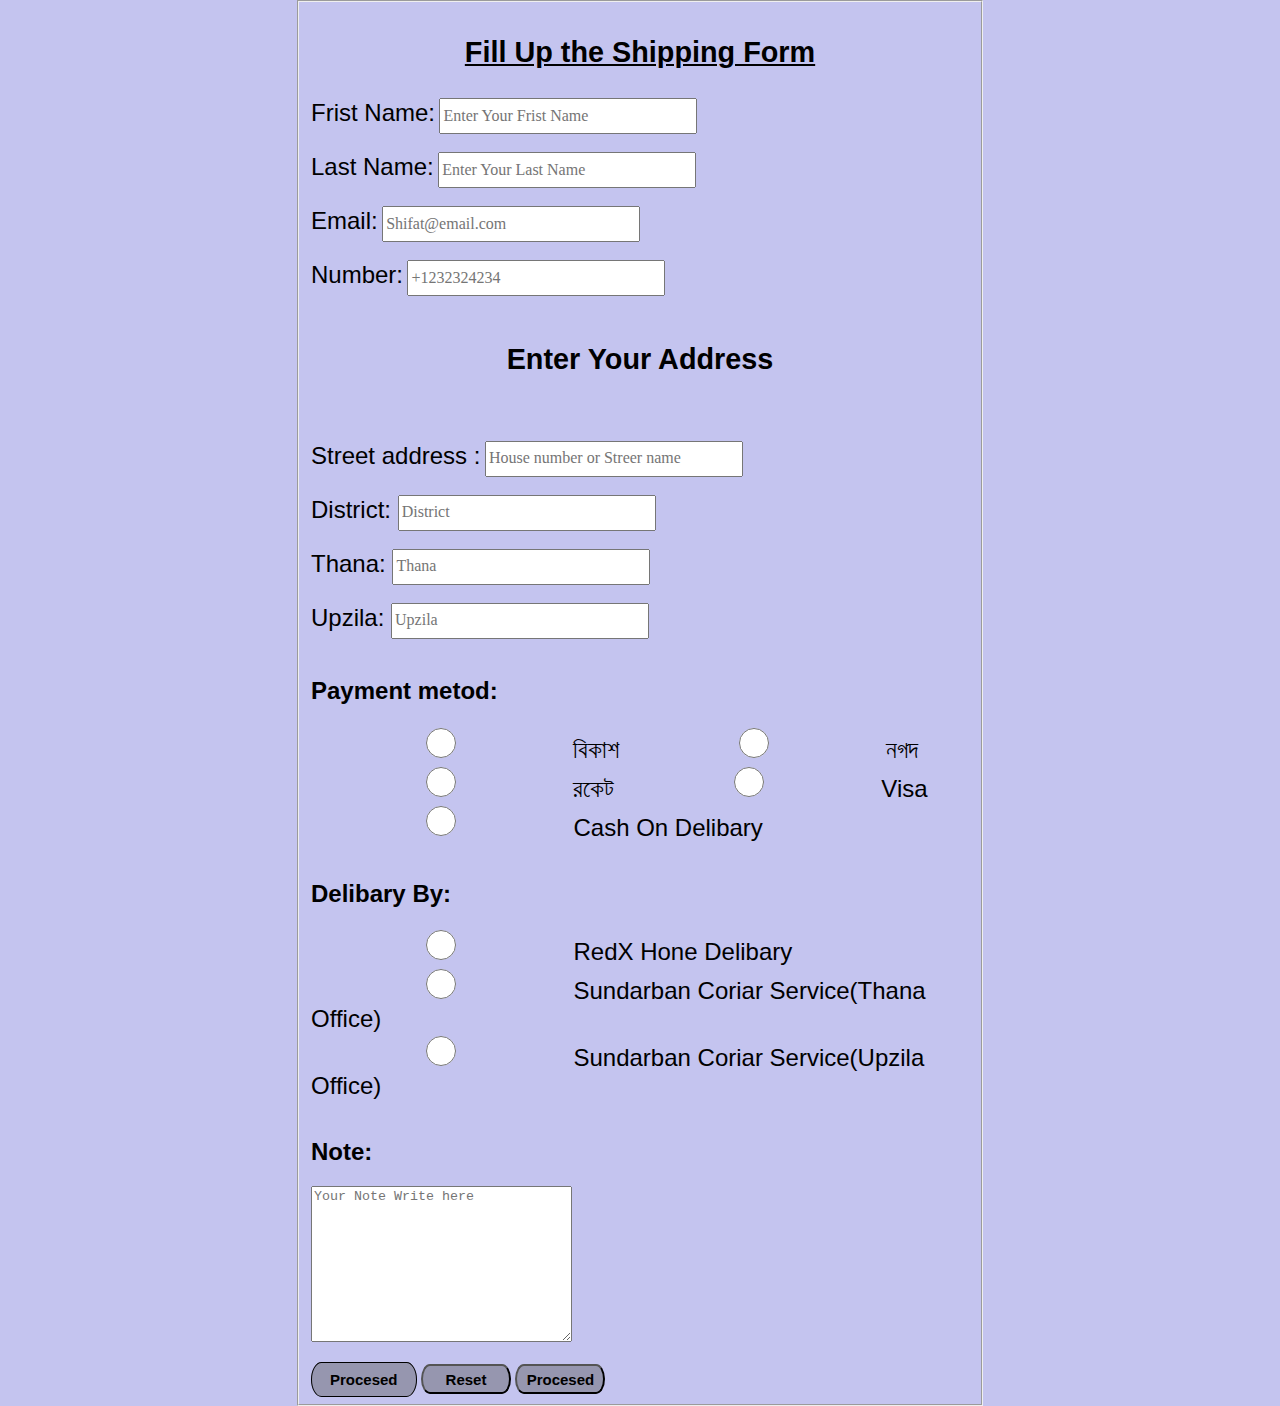
<file: e-commerce cart.html>
<!DOCTYPE html>
<html lang="en">
<head>
    <meta charset="UTF-8">
    <link rel="stylesheet" href="cart.css">
    <meta http-equiv="X-UA-Compatible" content="IE=edge">
    <meta name="viewport" content="width=device-width, initial-scale=1.0">
    <title>Cart</title>
</head>
<body>
    <form action="#" mated="post">
    <fieldset>
        <u><h3 style="text-align: center;">Fill Up the Shipping Form</h3></u>
        <label for="user"> Frist Name:</label>
        <input type="text" id="user" name="name" placeholder="Enter Your Frist Name" required ><br><br>
     <label for="user1">Last Name:</label>
     <input type="name" name="user1" id="user1" placeholder="Enter Your Last Name">
     <br><br>

        <label for="email">Email:</label>
        <input type="Email" name="email" id="email" placeholder="Shifat@email.com" required>
        <br><br>
        <label for="Number">Number:</label>
        <input type=" email" id="Number" name="Number" placeholder="+1232324234" required>
        <br><br>
        <p style="text-align: center;">Enter Your Address</p>
        <br><br>
        <label for="Street address ">Street address :</label>
        <input type="address" name="Street address " id="Street address "placeholder="House number or Streer name " required>
        <br><br>
        <label for="District ">District: </label>
        <input type="address" name="District " id="District " placeholder="District" required>
        <br><br>
        <label for="Thana ">Thana: </label>
        <input type="address" name="Thana " id="Thana " placeholder="Thana" required>
        <br><br>
        <label for="Upzila ">Upzila: </label>
        <input type="address" name="Upzila " id="Upzila " placeholder="Upzila" required>
        <br><br>
       
        <h2>Payment metod:</h2>
        <input type="radio" name="pay" id="pay">
        <label for="pay">বিকাশ</label>
        <input type="radio" name="pay" id="pay">
        <label for="pay">নগদ</label>
        <input type="radio" name="pay" id="pay">
        <label for="pay">রকেট</label>
        <input type="radio" name="pay" id="pay">
        <label for="pay">Visa</label><br>
        <input type="radio" name="pay" id="pay">
        <label for="pay">Cash On Delibary</label>
        <br><br>
        <h2>Delibary By:</h2>
        <input type="radio" name="deli" id="deli">
        <label for="deli">RedX Hone Delibary</label><br>
        <input type="radio" name="deli" id="deli">
        <label for="deli">Sundarban Coriar Service(Thana Office)</label><br>
        <input type="radio" name="deli" id="deli">
        <label for="deli">Sundarban Coriar Service(Upzila Office)</label><br>
        <br>
        <h2>Note:</h2>
        <textarea name="" id="" cols="30" rows="10" placeholder="Your Note Write here"></textarea><br><br>
       <a href="project2.html" class="c">Procesed</a> 
        <input  class="b" type="reset" value="Reset">
        <input class="b" type="Submit"  value="Procesed">
        
        

       




        


    </fieldset>
</form>
    
</body>
</html
</file>
<file: cart.css>
body{
  margin:0 auto ;
  padding: 0;
  font-family:'Gill Sans', 'Gill Sans MT', Calibri, 'Trebuchet MS', sans-serif;
  background-color:  rgba(58, 58, 201,0.3)  ;
  width: 690px;
  height: 100%;
  
}
input{
    width: 250px;
    height: 30px;
}
label{
    font-size: 1.5rem;
}
input::placeholder{
    font-family: poppins;
    font-size: 1rem;
}
p{
    font-weight: bold;
    font-size: 1.8rem;
}
h3{
    font-size: 1.8rem;
    font-weight: bold;
}
 
.b{
    background-color: rgb(150, 150, 175);
    color: black;
    font-size: 15px;
    font-weight: bold;
    border-radius: 10% 10% 10% 10% / 50% 50% 50% 50%;
    width: 90px;

  
}

.b:hover{
    background-color: aqua;
    color: black;
    transition: all ease 0.5s;
    cursor: pointer;
    
    
}
.c{
    background-color: rgb(150, 150, 175);
    color: black;
    font-size: 15px;
    font-weight: bolder;
    border-radius: 10% 10% 10% 10% / 50% 50% 50% 50%;
    width: 90px;
    border: 1px solid black;
    padding: 8px 18px;
text-decoration: none;

}
.c:hover{
    background-color: aqua;
    color: black;
    transition: all ease 0.5s;
    cursor: pointer;
    

}
</file>
